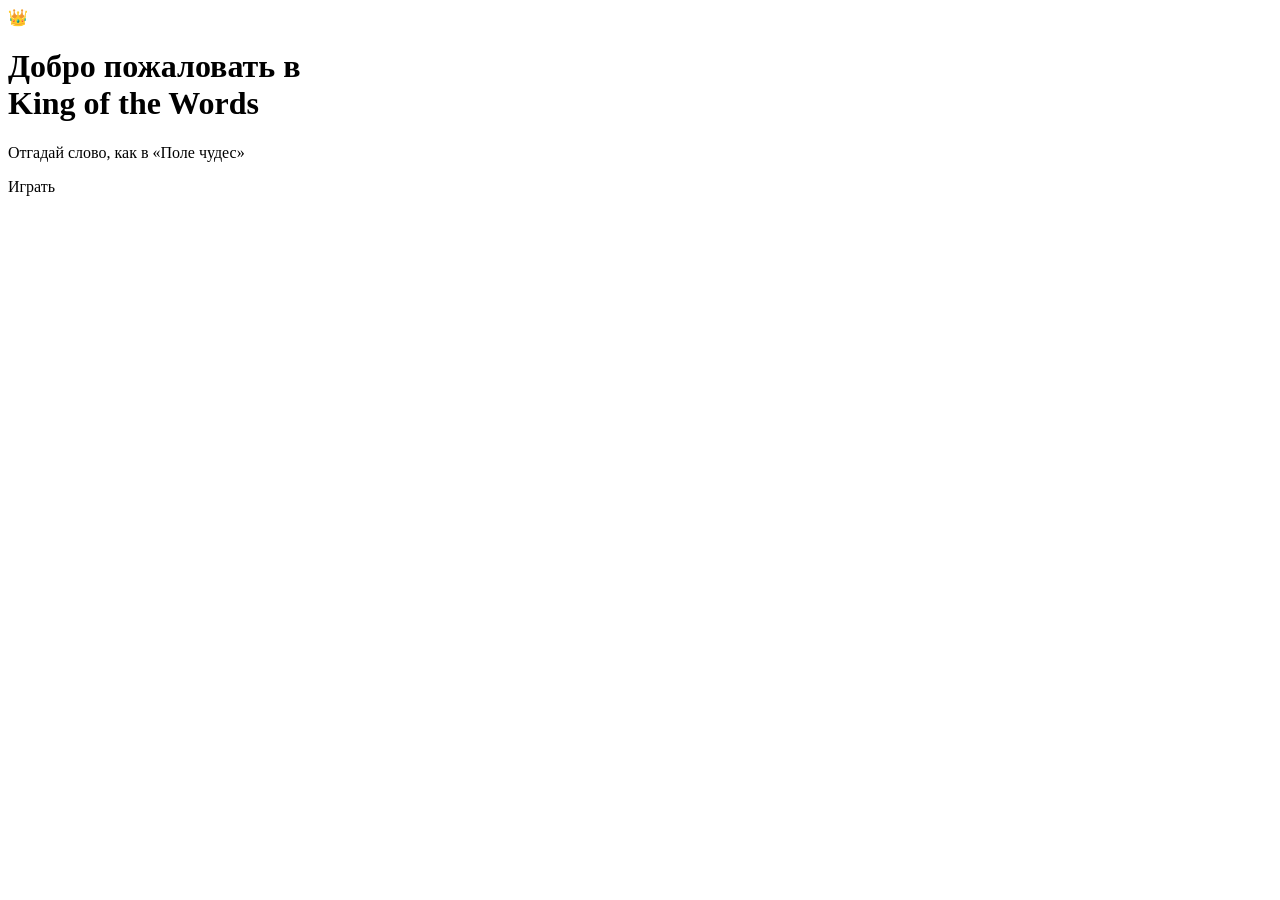
<file: target/classes/templates/index.html>
<!DOCTYPE html>
<html lang="ru" xmlns:th="http://www.thymeleaf.org">
<head>
    <meta charset="UTF-8">
    <meta name="viewport" content="width=device-width, initial-scale=1">
    <title>King of the Words</title>
    <link rel="stylesheet" th:href="@{/css/style.css}">
</head>
<body>
<main class="card center">
    <div class="crown">👑</div>
    <h1>Добро пожаловать в<br><span class="accent">King of the Words</span></h1>
    <p class="subtitle">Отгадай слово, как в «Поле чудес»</p>
    <a class="btn" th:href="@{/categories}">Играть</a>
</main>
</body>
</html>
</file>
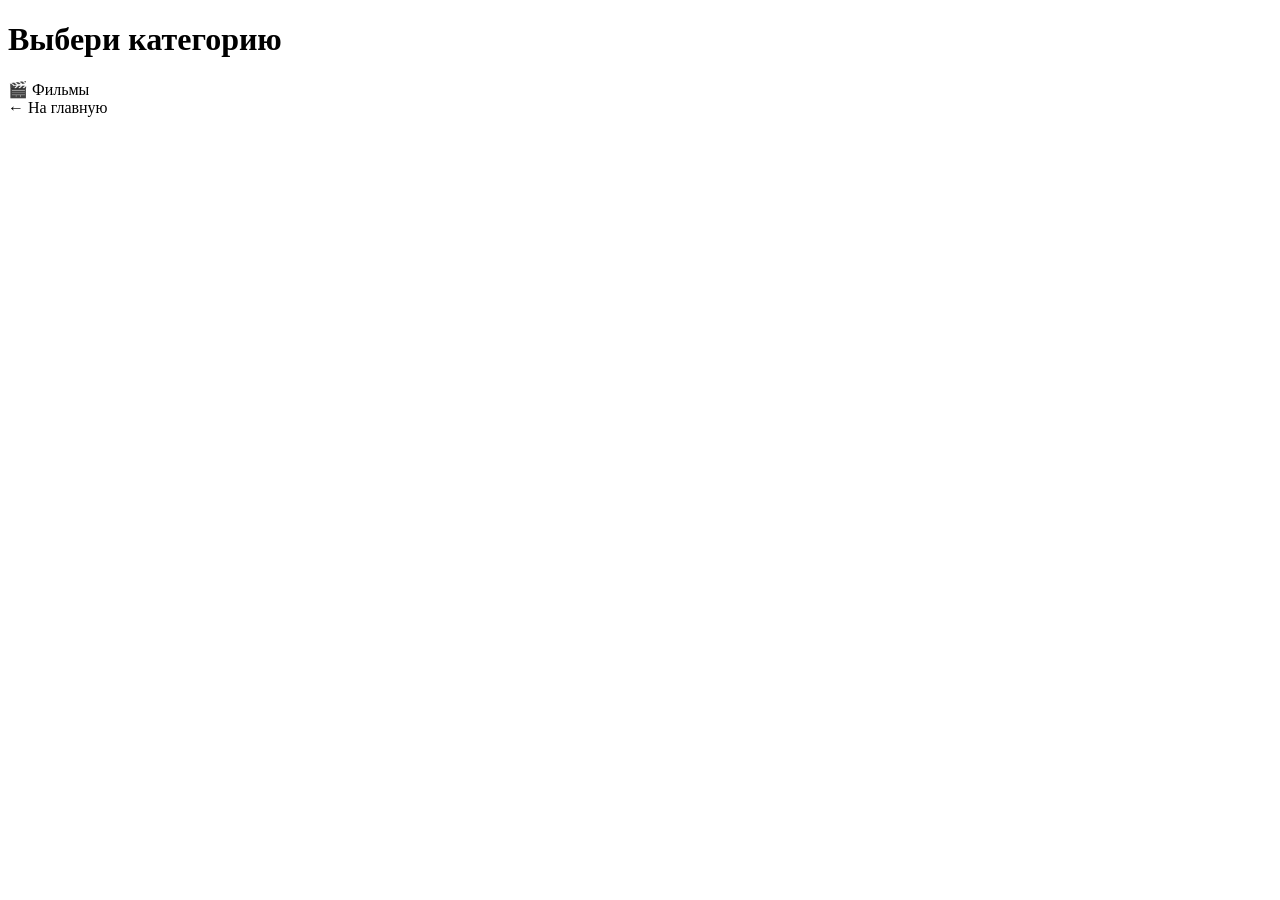
<file: target/classes/templates/categories.html>
<!DOCTYPE html>
<html lang="ru" xmlns:th="http://www.thymeleaf.org">
<head>
    <meta charset="UTF-8">
    <meta name="viewport" content="width=device-width, initial-scale=1">
    <title>Выбери категорию — King of the Words</title>
    <link rel="stylesheet" th:href="@{/css/style.css}">
</head>
<body>
<main class="card center">
    <h1>Выбери категорию</h1>
    <div class="grid">
        <a class="category" th:each="c : ${categories}" th:href="@{/game/{key}(key=${c.key()})}">
            <span class="icon" th:text="${c.icon()}">🎬</span>
            <span th:text="${c.title()}">Фильмы</span>
        </a>
    </div>
    <a class="link" th:href="@{/}">← На главную</a>
</main>
</body>
</html>
</file>
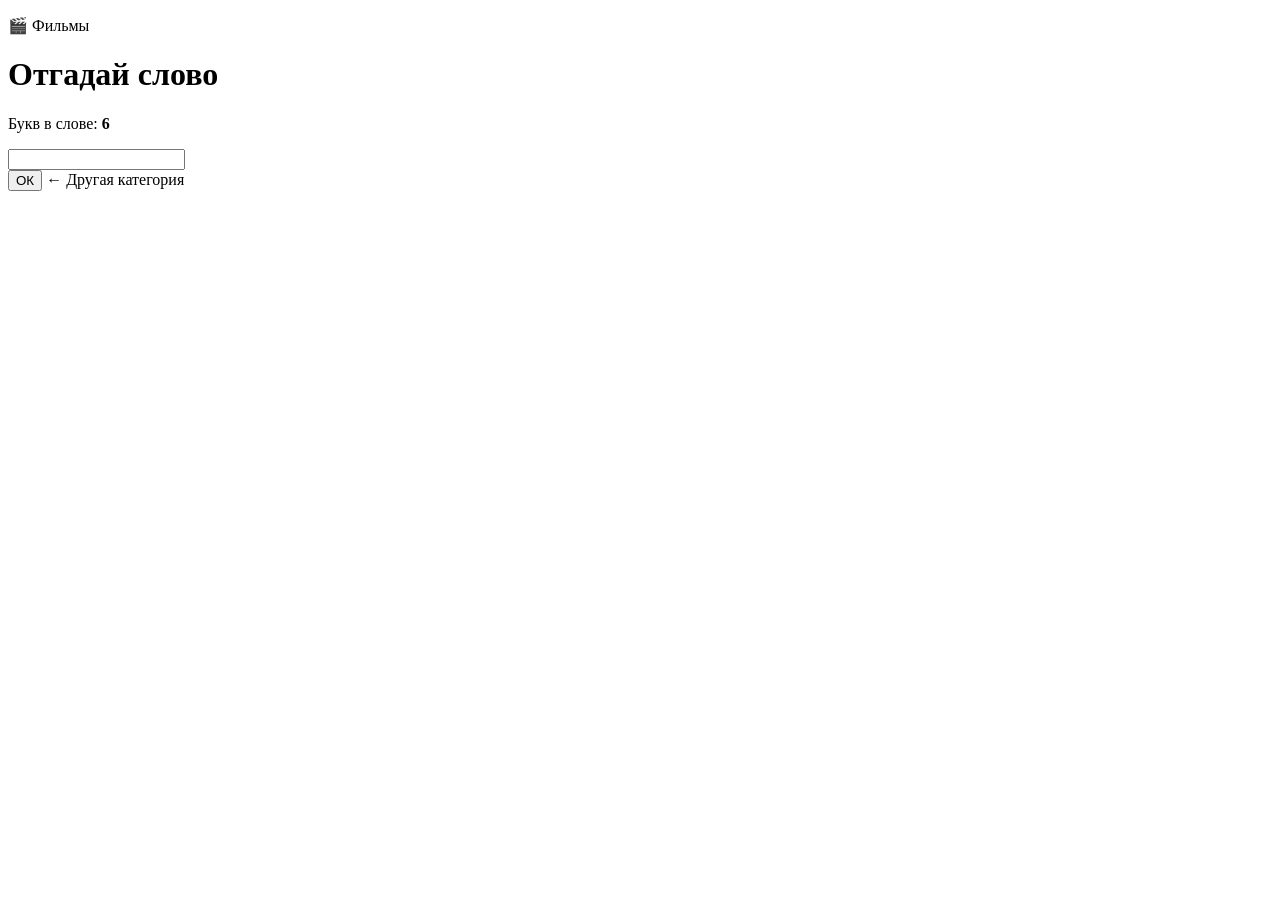
<file: target/classes/templates/game.html>
<!DOCTYPE html>
<html lang="ru" xmlns:th="http://www.thymeleaf.org">
<head>
    <meta charset="UTF-8">
    <meta name="viewport" content="width=device-width, initial-scale=1">
    <title>Игра — King of the Words</title>
    <link rel="stylesheet" th:href="@{/css/style.css}">
</head>
<body>
<main class="card center">
    <p class="badge"><span th:text="${category.icon()}">🎬</span> <span th:text="${category.title()}">Фильмы</span></p>
    <h1>Отгадай слово</h1>
    <p class="subtitle">Букв в слове: <b th:text="${length}">6</b></p>

    <div id="board" class="board" th:attr="data-length=${length}">
        <input th:each="i : ${#numbers.sequence(1, length)}"
               class="cell" type="text" maxlength="1"
               autocomplete="off" autocapitalize="characters" spellcheck="false">
    </div>

    <button id="okBtn" class="btn" type="button">ОК</button>
    <a class="link" th:href="@{/categories}">← Другая категория</a>
</main>

<dialog id="resultDialog" class="dialog">
    <div id="dialogIcon" class="dialog-icon"></div>
    <h2 id="dialogTitle"></h2>
    <p id="dialogText"></p>
    <div class="dialog-actions">
        <a id="againBtn" class="btn" href="#" th:href="@{/game/{key}(key=${category.key()})}">Ещё раз</a>
        <a class="btn secondary" th:href="@{/categories}">Категории</a>
    </div>
</dialog>

<script th:src="@{/js/game.js}"></script>
</body>
</html>
</file>
